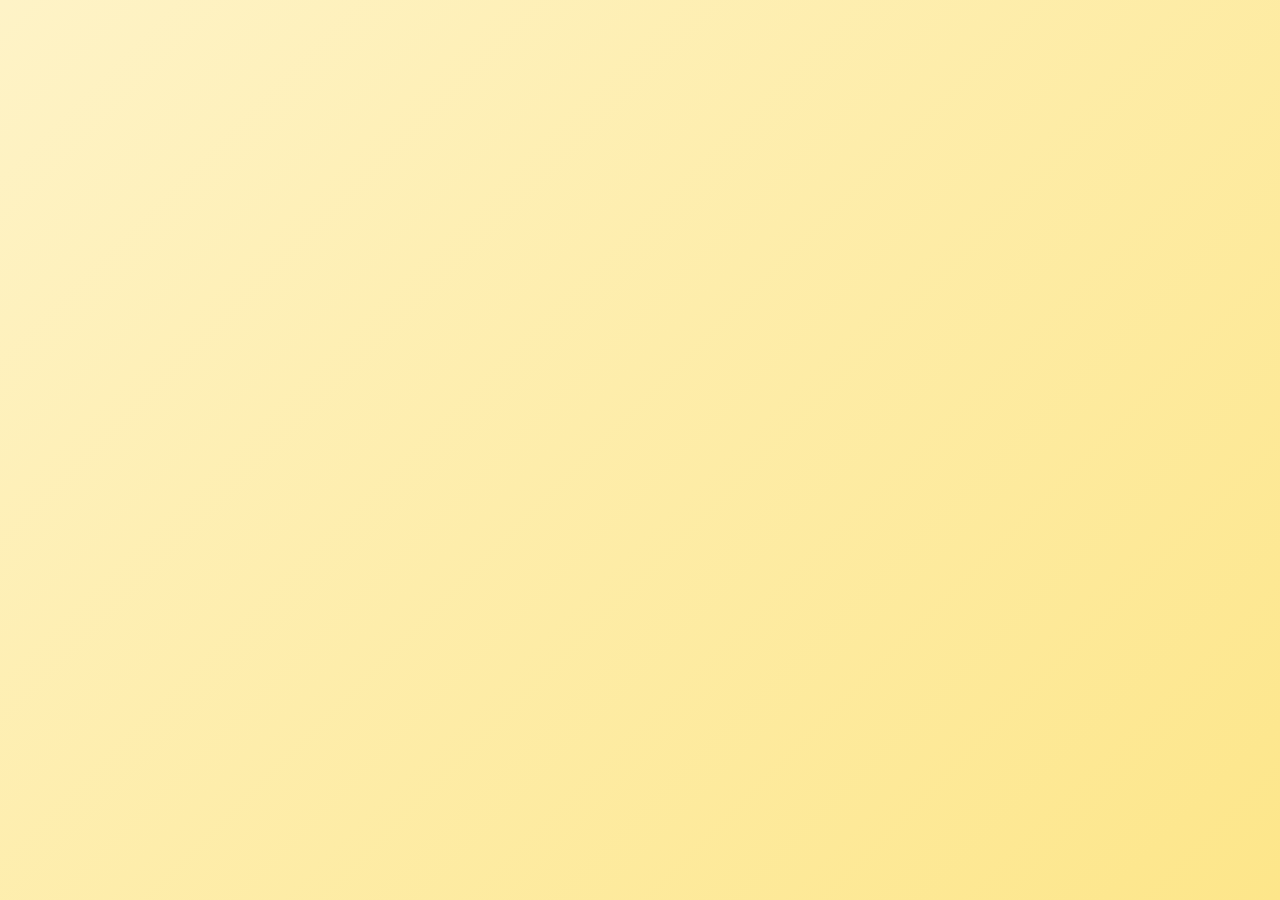
<file: child.html>
<!DOCTYPE html>
<html lang="en">
<head>
  <meta charset="UTF-8">
  <meta name="viewport" content="width=device-width, initial-scale=1.0">
  <title>Organism Node</title>
  <link rel="stylesheet" href="css/style.css">
</head>
<body>
  <div class="playground"></div>

  <script type="module" src="js/child.js"></script>
</body>
</html>
</file>
<file: css/style.css>
/* styles.css - Educational Biology Lab Styles */

/* Reset & Base */
* {
  margin: 0;
  padding: 0;
  box-sizing: border-box;
  font-family: "Comic Sans MS", "Segoe UI", Roboto, Helvetica, sans-serif;
}

body {
  background: linear-gradient(135deg, #1e3c72 0%, #2a5298 50%, #7e22ce 100%);
  color: #ffffff;
  height: 100vh;
  overflow: hidden;
}

/* Header */
header {
  background: linear-gradient(90deg, #6366f1 0%, #8b5cf6 50%, #ec4899 100%);
  padding: 15px 30px;
  text-align: center;
  font-size: 2rem;
  font-weight: bold;
  color: white;
  box-shadow: 0 4px 20px rgba(0,0,0,0.3);
  z-index: 1000;
  position: relative;
}

/* Main Layout */
main {
  display: grid;
  grid-template-columns: 250px 1fr 300px;
  grid-template-rows: 1fr 200px;
  gap: 15px;
  padding: 15px;
  height: calc(100vh - 80px);
}

/* Panel Styles */
.panel {
  background: rgba(255, 255, 255, 0.95);
  border-radius: 15px;
  padding: 20px;
  box-shadow: 0 8px 32px rgba(0,0,0,0.2);
  overflow-y: auto;
  color: #1f2937;
}

#controls {
  grid-column: 1;
  grid-row: 1 / 3;
}

#canvas-container {
  grid-column: 2;
  grid-row: 1 / 3;
  position: relative;
  border-radius: 15px;
  overflow: hidden;
}

#bio-log {
  grid-column: 3;
  grid-row: 1;
}

#utils-panel {
  grid-column: 3;
  grid-row: 2;
}

/* Playground */
.playground {
  position: absolute;
  width: 100%;
  height: 100%;
  background: linear-gradient(135deg, #fef3c7 0%, #fde68a 25%, #fcd34d 50%, #fbbf24 75%, #f59e0b 100%);
  background-size: 400% 400%;
  animation: gradientShift 20s ease infinite;
  overflow: hidden;
  cursor: grab;
}

.playground:active {
  cursor: grabbing;
}

@keyframes gradientShift {
  0% { background-position: 0% 50%; }
  50% { background-position: 100% 50%; }
  100% { background-position: 0% 50%; }
}

/* Organisms (Cells) */
.organism {
  position: absolute;
  width: 100px;
  height: 100px;
  display: flex;
  flex-direction: column;
  align-items: center;
  justify-content: center;
  cursor: move;
  transition: transform 0.2s ease, box-shadow 0.2s ease;
  user-select: none;
}

.organism:hover {
  transform: scale(1.15);
  z-index: 100;
}

.organism:active {
  cursor: grabbing;
}

/* Cell Body with Organelles */
.cell-body {
  position: relative;
  width: 100%;
  height: 100%;
  border-radius: 50%;
}

.cell-cytoplasm {
  position: absolute;
  width: 90%;
  height: 90%;
  top: 5%;
  left: 5%;
  border-radius: 50%;
  background: radial-gradient(circle, rgba(220, 252, 231, 0.95) 0%, rgba(187, 247, 208, 0.9) 100%);
  overflow: hidden;
}

.cell-membrane {
  position: absolute;
  width: 100%;
  height: 100%;
  border-radius: 50%;
  border: 4px solid #10b981;
  box-shadow: 0 0 20px rgba(16, 185, 129, 0.4), inset 0 0 15px rgba(16, 185, 129, 0.2);
  pointer-events: none;
}

/* Organelles */
.organelle {
  position: absolute;
  display: flex;
  align-items: center;
  justify-content: center;
  border-radius: 50%;
  font-size: 1rem;
  transition: all 0.3s ease;
  cursor: help;
  z-index: 2;
}

.organelle.nucleus {
  width: 30px;
  height: 30px;
  background: radial-gradient(circle, #818cf8 0%, #4f46e5 100%);
  border: 2px solid #3730a3;
  box-shadow: 0 0 10px rgba(79, 70, 229, 0.6);
  top: 50%;
  left: 50%;
  transform: translate(-50%, -50%);
  font-size: 1.2rem;
}

.organelle.mitochondria {
  width: 18px;
  height: 18px;
  background: radial-gradient(ellipse, #f87171 0%, #dc2626 100%);
  border: 1.5px solid #991b1b;
  border-radius: 40% 60% 60% 40%;
  box-shadow: 0 0 8px rgba(239, 68, 68, 0.5);
  font-size: 0.7rem;
}

.organelle.ribosome {
  width: 8px;
  height: 8px;
  background: radial-gradient(circle, #c084fc 0%, #a855f7 100%);
  border: 1px solid #7e22ce;
  font-size: 0.5rem;
  box-shadow: 0 0 4px rgba(168, 85, 247, 0.4);
}

.organelle.golgi {
  width: 22px;
  height: 22px;
  background: linear-gradient(135deg, #fbbf24 0%, #f59e0b 100%);
  border: 2px solid #d97706;
  border-radius: 20%;
  box-shadow: 0 0 8px rgba(245, 158, 11, 0.5);
  font-size: 0.8rem;
  top: 60%;
  left: 70%;
  transform: translate(-50%, -50%);
}

.organelle-container {
  position: absolute;
  width: 100%;
  height: 100%;
  pointer-events: none;
}

.organelle-container .organelle {
  position: absolute;
}

/* Simple cell styles (virus, red blood cells) */
.cell-emoji {
  font-size: 2.5rem;
  line-height: 1;
  margin-bottom: 4px;
  text-shadow: 0 2px 4px rgba(0,0,0,0.2);
  border-radius: 50%;
}

.cell-label {
  position: absolute;
  bottom: -20px;
  font-size: 0.65rem;
  font-weight: bold;
  text-align: center;
  color: #1f2937;
  background: rgba(255, 255, 255, 0.9);
  padding: 2px 6px;
  border-radius: 8px;
  text-shadow: none;
  line-height: 1.1;
  max-width: 100px;
  overflow: hidden;
  text-overflow: ellipsis;
  white-space: nowrap;
  box-shadow: 0 2px 4px rgba(0,0,0,0.2);
}

/* Infected cell styling */
.organism.infected .cell-cytoplasm {
  background: radial-gradient(circle, rgba(187, 247, 208, 0.7) 0%, rgba(134, 239, 172, 0.8) 50%, rgba(74, 222, 128, 0.9) 100%);
  animation: infection-pulse 1s ease-in-out infinite;
}

.organism.infected .nucleus {
  background: radial-gradient(circle, #a78bfa 0%, #7c3aed 100%);
  box-shadow: 0 0 15px rgba(167, 139, 250, 0.8);
  animation: nucleus-corruption 0.8s ease-in-out infinite;
}

@keyframes infection-pulse {
  0%, 100% { filter: brightness(1); }
  50% { filter: brightness(0.8) hue-rotate(30deg); }
}

@keyframes nucleus-corruption {
  0%, 100% { transform: translate(-50%, -50%) scale(1); }
  50% { transform: translate(-50%, -50%) scale(1.1); }
}

/* Button Grid */
.button-grid {
  display: flex;
  flex-direction: column;
  gap: 10px;
  margin: 15px 0;
}

.spawn-btn {
  padding: 12px 16px;
  border: none;
  border-radius: 10px;
  font-size: 1rem;
  font-weight: bold;
  cursor: pointer;
  transition: all 0.3s ease;
  box-shadow: 0 4px 8px rgba(0,0,0,0.2);
  color: white;
}

.spawn-btn:hover {
  transform: translateY(-2px);
  box-shadow: 0 6px 12px rgba(0,0,0,0.3);
}

.spawn-btn:active {
  transform: translateY(0);
}

.virus-btn {
  background: linear-gradient(135deg, #ec4899 0%, #f43f5e 100%);
}

.bacteria-btn {
  background: linear-gradient(135deg, #f59e0b 0%, #f97316 100%);
}

.white-btn {
  background: linear-gradient(135deg, #6366f1 0%, #8b5cf6 100%);
}

.healthy-btn {
  background: linear-gradient(135deg, #10b981 0%, #059669 100%);
}

.vaccine-btn {
  background: linear-gradient(135deg, #3b82f6 0%, #2563eb 100%);
}

.window-btn {
  background: linear-gradient(135deg, #8b5cf6 0%, #ec4899 100%);
}

/* Status Display */
#status {
  margin-top: 20px;
  padding: 15px;
  background: linear-gradient(135deg, #e0e7ff 0%, #dbeafe 100%);
  border-radius: 10px;
  font-size: 0.9rem;
  color: #1f2937;
  font-weight: 600;
  line-height: 1.6;
  box-shadow: inset 0 2px 4px rgba(0,0,0,0.1);
}

/* Info Panel */
.info-panel {
  background: linear-gradient(135deg, #fef3c7 0%, #fde68a 100%);
  padding: 15px;
  border-radius: 10px;
  margin: 10px 0;
  box-shadow: inset 0 2px 4px rgba(0,0,0,0.1);
}

.info-panel p {
  margin: 8px 0;
  font-size: 0.95rem;
}

/* Log Entries */
#log-entries {
  list-style: none;
  max-height: 300px;
  overflow-y: auto;
}

#log-entries li {
  padding: 8px 12px;
  margin: 5px 0;
  background: rgba(99, 102, 241, 0.1);
  border-left: 4px solid #6366f1;
  border-radius: 5px;
  font-size: 0.9rem;
  animation: slideIn 0.3s ease;
}

@keyframes slideIn {
  from {
    opacity: 0;
    transform: translateX(-10px);
  }
  to {
    opacity: 1;
    transform: translateX(0);
  }
}

/* Console Styles */
.console {
  background: #1f2937;
  color: #10b981;
  padding: 12px;
  border-radius: 8px;
  font-family: 'Courier New', monospace;
  font-size: 0.85rem;
  max-height: 150px;
  overflow-y: auto;
  box-shadow: inset 0 2px 6px rgba(0,0,0,0.3);
}

/* Child Window Styles */
.child-title-bar {
  position: fixed;
  top: 0;
  left: 0;
  right: 0;
  background: linear-gradient(90deg, #6366f1 0%, #8b5cf6 100%);
  padding: 15px;
  box-shadow: 0 4px 12px rgba(0,0,0,0.3);
  z-index: 1000;
  color: white;
}

.child-title-bar h2 {
  margin-bottom: 10px;
  text-align: center;
}

.child-controls {
  display: flex;
  gap: 8px;
  justify-content: center;
  flex-wrap: wrap;
  margin-bottom: 10px;
}

.child-controls button {
  padding: 8px 16px;
  border: none;
  border-radius: 8px;
  font-weight: bold;
  cursor: pointer;
  transition: all 0.2s ease;
  color: white;
  box-shadow: 0 2px 6px rgba(0,0,0,0.2);
}

.child-controls button:hover {
  transform: translateY(-2px);
  box-shadow: 0 4px 8px rgba(0,0,0,0.3);
}

#spawn-virus-child {
  background: linear-gradient(135deg, #ec4899 0%, #f43f5e 100%);
}

#spawn-healthy-child {
  background: linear-gradient(135deg, #10b981 0%, #059669 100%);
}

#spawn-white-child {
  background: linear-gradient(135deg, #6366f1 0%, #8b5cf6 100%);
}

#vaccinate-child {
  background: linear-gradient(135deg, #3b82f6 0%, #2563eb 100%);
}

#child-status {
  text-align: center;
  font-weight: bold;
  font-size: 0.95rem;
  padding: 8px;
  background: rgba(255,255,255,0.2);
  border-radius: 8px;
  margin-top: 10px;
}

body:has(.child-title-bar) .playground {
  margin-top: 130px;
  height: calc(100vh - 130px);
}

/* Drag Visual Feedback */
.organism.dragging {
  opacity: 0.5;
  transform: scale(0.9);
}

.playground.drag-over {
  box-shadow: inset 0 0 30px rgba(255,255,0,0.5);
  border: 4px dashed #fbbf24;
}

/* Scrollbar Styling */
::-webkit-scrollbar {
  width: 8px;
}

::-webkit-scrollbar-track {
  background: rgba(0,0,0,0.1);
  border-radius: 10px;
}

::-webkit-scrollbar-thumb {
  background: linear-gradient(135deg, #6366f1 0%, #8b5cf6 100%);
  border-radius: 10px;
}

::-webkit-scrollbar-thumb:hover {
  background: linear-gradient(135deg, #4f46e5 0%, #7c3aed 100%);
}

/* Responsive Headings */
h2 {
  color: #6366f1;
  font-size: 1.5rem;
  margin-bottom: 15px;
  text-align: center;
  text-shadow: 2px 2px 4px rgba(0,0,0,0.1);
}

h3 {
  color: #8b5cf6;
  font-size: 1.2rem;
  margin: 15px 0 10px 0;
}

/* Canvas (if used) */
#glCanvas {
  width: 100%;
  height: 100%;
  display: block;
}

/* Educational Tooltips */
[title] {
  cursor: help;
}

/* Animation for cell interactions */
@keyframes pulse {
  0%, 100% { transform: scale(1); }
  50% { transform: scale(1.1); }
}

.organism.pulsing {
  animation: pulse 0.5s ease-in-out;
}

/* Infection effect */
.organism.infected {
  animation: shake 0.3s ease-in-out infinite;
}

@keyframes shake {
  0%, 100% { transform: translateX(0); }
  25% { transform: translateX(-3px); }
  75% { transform: translateX(3px); }
}
</file>
